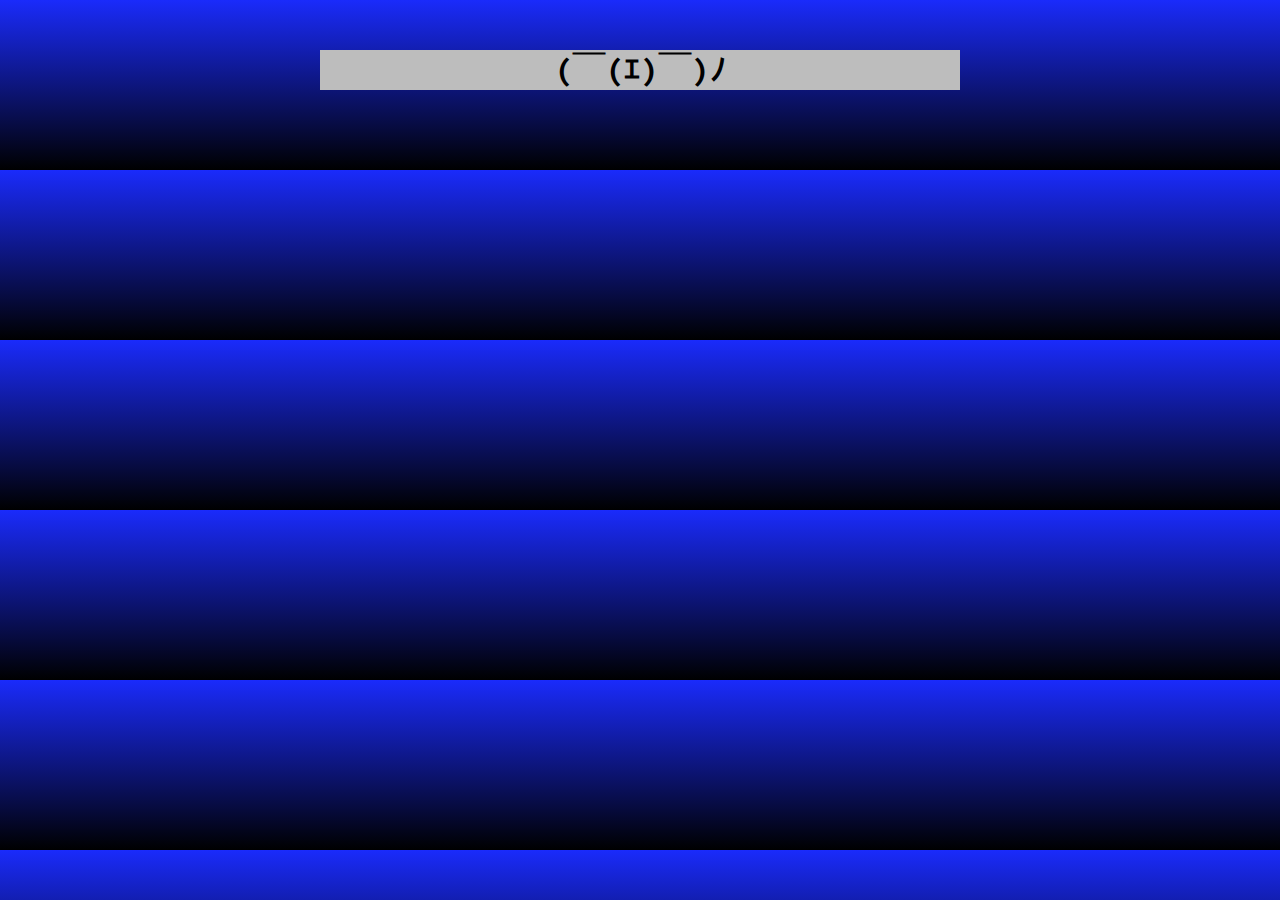
<file: header.html>
<!DOCTYPE html>
<html>
    <head>
        <link rel="stylesheet" type="text/css" href="css/css.css">
    </head>

    <body>
        <div id="content">
            <p>
                <h1 id="header">(￣(ｴ)￣)ﾉ</h1>
            </p>
        </div>
    </body>
</html>
</file>
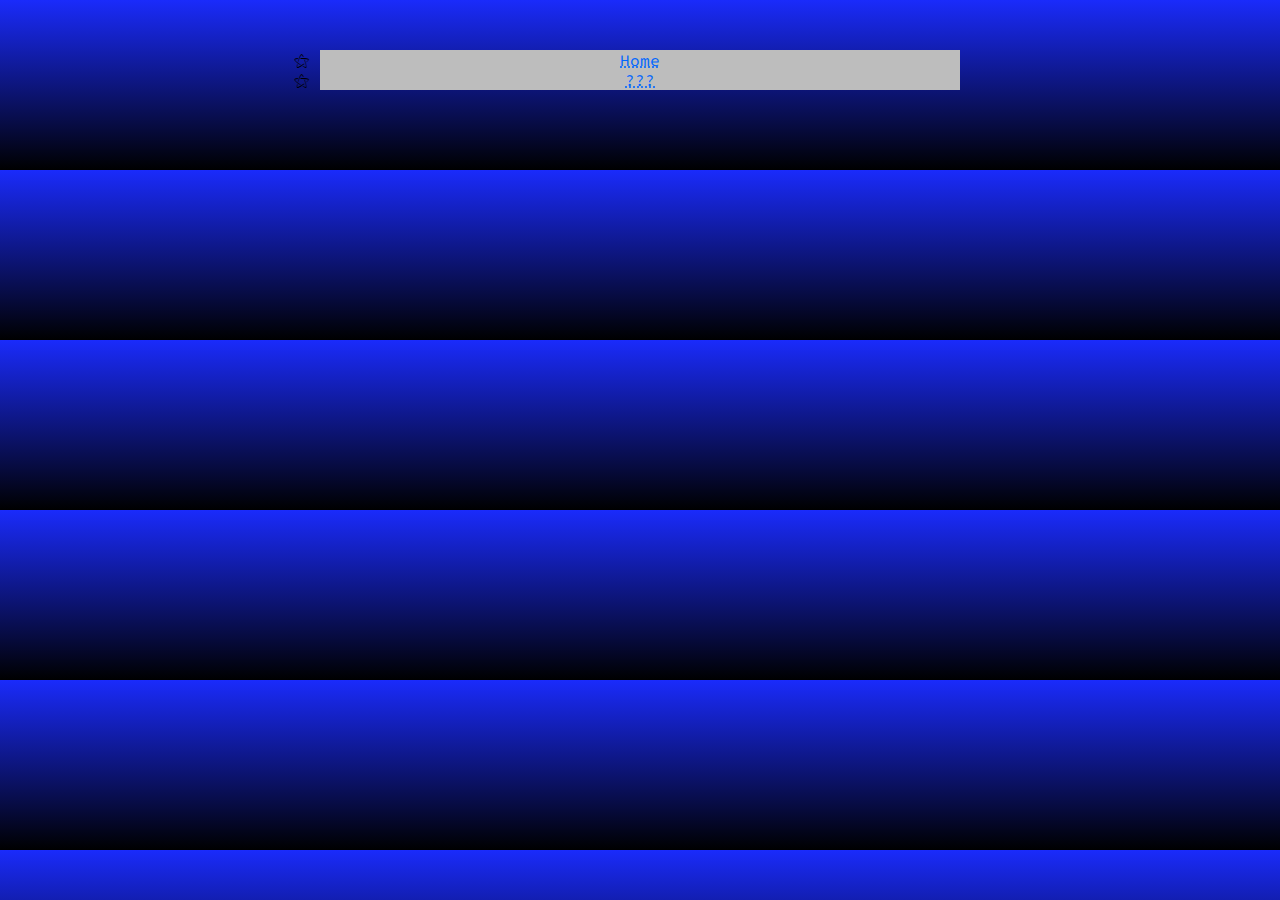
<file: sidebar.html>
<!DOCTYPE html>
<html>
    <head>
        <link rel="stylesheet" type="text/css" href="css/css.css">
    </head>

    <body>
        <div id="content">
            <p class="lijstje">
                <ul>
                    <li><a href="main.html" target="midden" title="Home">Home</a></li>
                    <li><a href="https://twitter.com/blacksmoke1033/status/1118799670292226048" target="_blank" title="???">???</a></li>
                </ul>
            </p>
        </div>
    </body>
</html>
</file>
<file: css/css.css>
@import url('https://fonts.googleapis.com/css2?family=Source+Code+Pro&display=swap');
/* ¯\_(´・ω・｀)_/¯ */

* {
    margin: 0;
    padding: 0;
    font-family: "Source Code Pro", monospace;
    font-style: normal;
}

body {
    background: linear-gradient(0deg, rgba(0, 0, 0, 1) 0%, rgba(26, 43, 251, 1) 100%);
    background: -moz-linear-gradient(90deg, rgba(0, 0, 0, 1) 0%, rgba(26, 43, 251, 1) 100%);
    background: -webkit-linear-gradient(90deg, rgba(0, 0, 0, 1) 0%, rgba(26, 43, 251, 1) 100%);
    cursor: progress;
}

/* top thingies */

#installshieldtitle {
    margin-top: 0px;
}

#installshield-bigtext {
    margin-top: 10px;
    margin-left: 50px;
}

#installshield-bigtext h2 {
    font-family: monospace;
    font-style: italic;
    color: #ffffff;
    text-shadow: #000001 6px 3px;
}

#help-button {
    cursor: help;
}

#close-button-2,
#min-button,
#res-button {
    cursor: not-allowed;
}

#notes {
    width: 100%;
}

#content {
    margin-top: 50px;
    margin-bottom: 80px;
    width: 50%;
    margin-left: auto;
    margin-right: auto;
    height: auto;
    text-align: center;
    background-color: #bdbdbd;
}

/* lastfm thingy */ 

#lastfm-wrapper {
    width: 250px;
    margin-top: 190px;
    margin-left: -250px;
    float: left;
}

#listening {
    /*height: 160px;*/
    margin-left: auto;
    margin-right: auto;
}

#trackInfo {
    display: flex;
    flex-direction: column;
    
}

#lastfm p, h4  {
    margin-left: 5px;
    margin-bottom: 5px;
    text-align: center;
}

#trackInfo img {
    margin-top: 10px;
    margin-left: auto;
    margin-right: auto;
    margin-bottom: 5px;
    height: 150px;
    width: 150px;
}

#trackName, #artistName{
    margin-left: 5px;
}

/* test */

#nav {
    width: 250px;
    margin-top: 50px;
    margin-left: 50px;
    float: left;
}

#navi {
    margin-left: 25px;
    font-size: medium;
}

li {
    list-style-type: '\269D  ';
}

/* other thingies */

#active-window {
    background-color: #bdbdbd;
}

.window-body {
    margin: 0 !important;
}

#list-container {
    margin: 20px;
    width: 150px;
}

#construction {
    padding: 50px;
}

main {
    margin-bottom: 250px; /* firefox, why */
}

a:link,
a:visited {
    color: #0066ff;
    text-decoration: dotted underline;
}

a:link:active,
a:visited:active {
    color: #000099;
    text-decoration: none;
}

a:hover {
    cursor: help;
    color: #660099;
}

.crt::before {
    content: " ";
    display: block;
    position: fixed;
    top: 0;
    left: 0;
    bottom: 0;
    right: 0;
    background: linear-gradient(rgba(18, 16, 16, 0) 50%, rgba(0, 0, 0, 0.25) 50%), linear-gradient(90deg, rgba(255, 0, 0, 0.06), rgba(0, 255, 0, 0.02), rgba(0, 0, 255, 0.06));
    z-index: 2;
    background-size: 100% 2px, 3px 100%;
    pointer-events: none;
}

@keyframes flicker {
    0% {
        opacity: 0.27861;
    }

    5% {
        opacity: 0.34769;
    }

    10% {
        opacity: 0.23604;
    }

    15% {
        opacity: 0.10626;
    }

    20% {
        opacity: 0.18128;
    }

    25% {
        opacity: 0.10626;
    }

    30% {
        opacity: 0.18128;
    }

    35% {
        opacity: 0.23604;
    }
}

.crt::after {
    content: " ";
    display: block;
    position: fixed;
    top: 0;
    left: 0;
    bottom: 0;
    right: 0;
    background: rgba(18, 16, 16, 0.1);
    opacity: 0;
    z-index: 2;
    pointer-events: none;
    animation: flicker 0.15s infinite;
}
</file>
